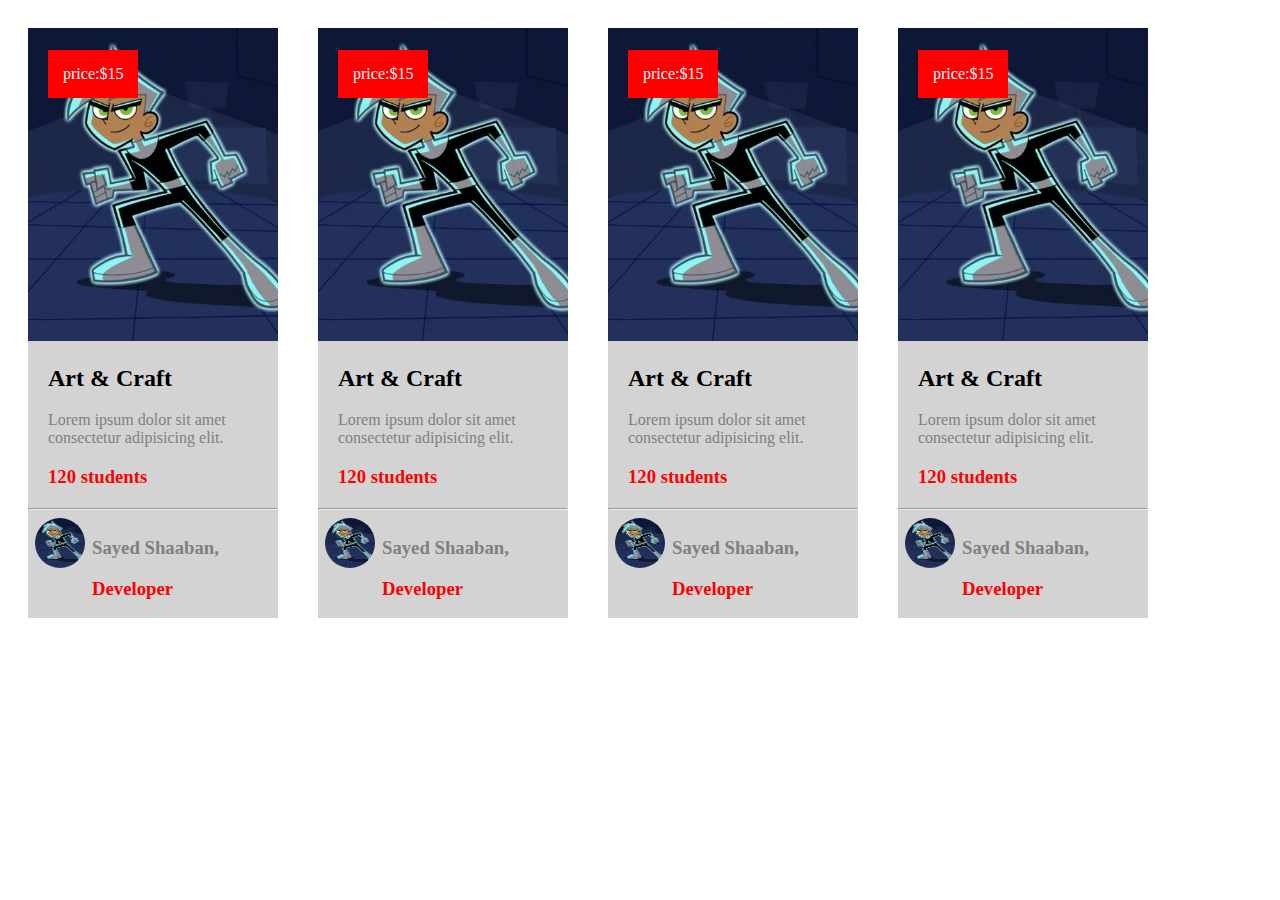
<file: index.html>
<!DOCTYPE html>
<html lang="en">
<head>
    <meta charset="UTF-8">
    <meta name="viewport" content="width=device-width, initial-scale=1.0">
    <title>Document</title>
    <link rel="stylesheet" href="style.css">
</head>
<body>

    <div class="container">
        <div class="card">
            <div>
                <img src="./Danny_phantom.jpg" alt="" id="upper-pic">
            </div>
            <div class="price">
                <p style="color: white; margin: 5px;">price:$15</p>
            </div>
            <div class="middle">
                <h2>Art & Craft</h2>
                <p style="color: grey;">Lorem ipsum dolor sit amet consectetur adipisicing elit.</p>
                <h3 style="color: red;">120 students</h3>
            </div>
            <hr>
            <div class="bottom">
                <div class="pic">
                    <img src="./Danny_phantom.jpg" alt="" id="lower-pic">
                </div>
                <div class="content">
                    <h3 style="color: gray;">Sayed Shaaban,</h3>
                    <h3 style="color: red;">Developer</h3>
                </div>
            </div>
        </div>

        <div class="card">
            <div>
                <img src="./Danny_phantom.jpg" alt="" id="upper-pic">
            </div>
            <div class="price">
                <p style="color: white; margin: 5px;">price:$15</p>
            </div>
            <div class="middle">
                <h2>Art & Craft</h2>
                <p style="color: grey;">Lorem ipsum dolor sit amet consectetur adipisicing elit.</p>
                <h3 style="color: red;">120 students</h3>
            </div>
            <hr>
            <div class="bottom">
                <div class="pic">
                    <img src="./Danny_phantom.jpg" alt="" id="lower-pic">
                </div>
                <div class="content">
                    <h3 style="color: gray;">Sayed Shaaban,</h3>
                    <h3 style="color: red;">Developer</h3>
                </div>
            </div>
        </div>

        <div class="card">
            <div>
                <img src="./Danny_phantom.jpg" alt="" id="upper-pic">
            </div>
            <div class="price">
                <p style="color: white; margin: 5px;">price:$15</p>
            </div>
            <div class="middle">
                <h2>Art & Craft</h2>
                <p style="color: grey;">Lorem ipsum dolor sit amet consectetur adipisicing elit.</p>
                <h3 style="color: red;">120 students</h3>
            </div>
            <hr>
            <div class="bottom">
                <div class="pic">
                    <img src="./Danny_phantom.jpg" alt="" id="lower-pic">
                </div>
                <div class="content">
                    <h3 style="color: gray;">Sayed Shaaban,</h3>
                    <h3 style="color: red;">Developer</h3>
                </div>
            </div>
        </div>

        <div class="card">
            <div>
                <img src="./Danny_phantom.jpg" alt="" id="upper-pic">
            </div>
            <div class="price">
                <p style="color: white; margin: 5px;">price:$15</p>
            </div>
            <div class="middle">
                <h2>Art & Craft</h2>
                <p style="color: grey;">Lorem ipsum dolor sit amet consectetur adipisicing elit.</p>
                <h3 style="color: red;">120 students</h3>
            </div>
            <hr>
            <div class="bottom">
                <div class="pic">
                    <img src="./Danny_phantom.jpg" alt="" id="lower-pic">
                </div>
                <div class="content">
                    <h3 style="color: gray;">Sayed Shaaban,</h3>
                    <h3 style="color: red;">Developer</h3>
                </div>
            </div>
        </div>
    </div>
</body>
</html>
</file>
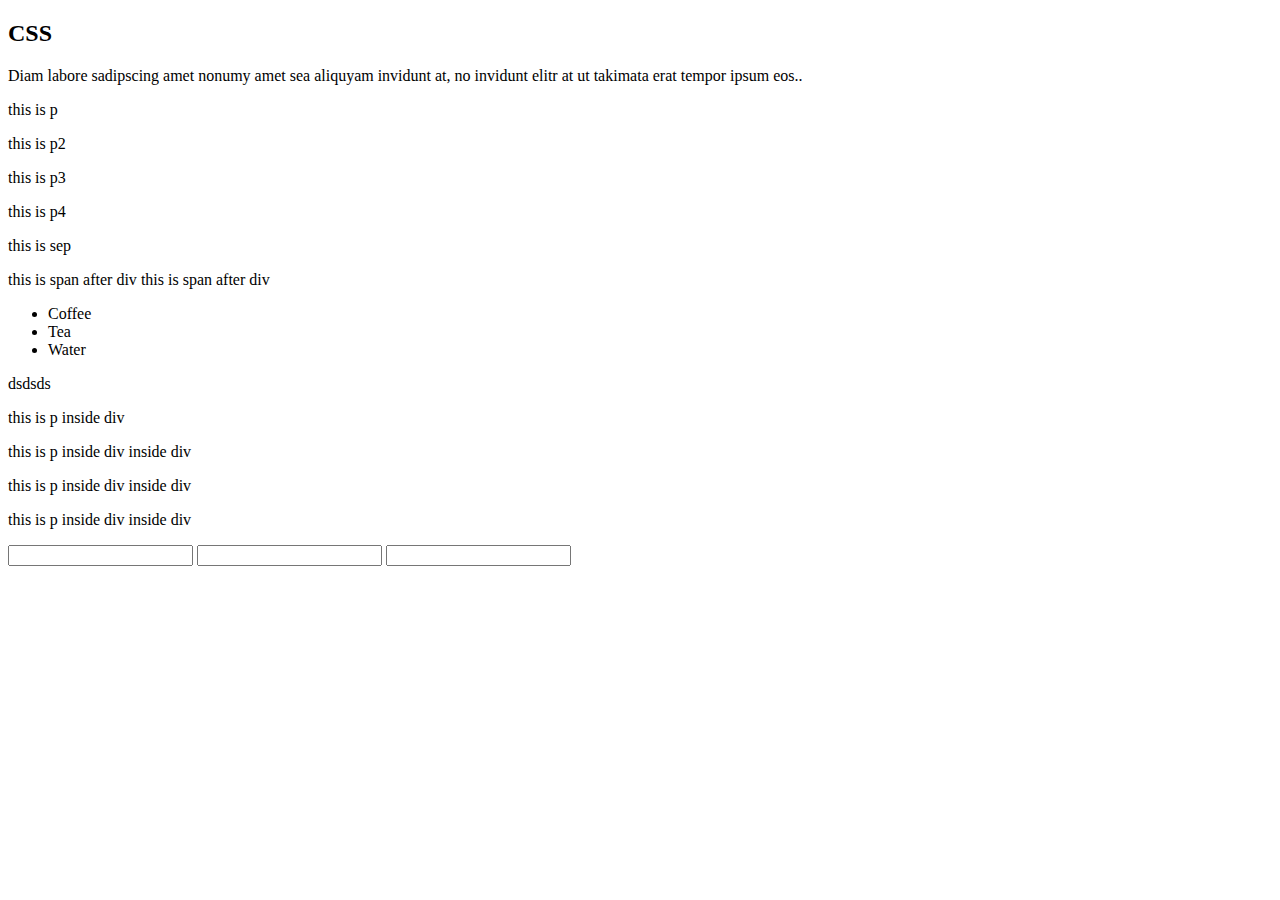
<file: index2.html>
<!DOCTYPE html>
<html lang="en">
<head>
    <meta charset="UTF-8">
    <meta name="viewport" content="width=device-width, initial-scale=1.0">
    <title>Document</title>
    <link rel="stylesheet" href="style2.css">
</head>
<body>
    <h2 class="myClass">CSS</h2>
    <p id="myP">
      Diam labore sadipscing amet nonumy amet sea aliquyam invidunt at, no
      invidunt elitr at ut takimata erat tempor ipsum eos..
    </p>
    <div id="container">
      <p>this is p</p>
      <p class="myClass">this is p2</p>
      <p>this is p3</p>
      <p>this is p4</p>
    </div>
    <p>this is sep</p>
    <span>this is span after div</span>
    <span>this is span after div</span>
    <ul>
      <li>Coffee</li>
      <li class="myClass mainClass">Tea</li>
      <li>Water</li>
    </ul>
    <div id="mydiv">
      dsdsds
      <p class="mainClass">this is p inside div</p>
      <div>
        <p class="mainClass">this is p inside div inside div</p>
        <p>this is p inside div inside div</p>
        <p>this is p inside div inside div</p>
      </div>
    </div>

    <form>
      <input type="text" class="myClass" name="fname" />
      <input type="text" name="age" />
      <input type="password" name="age" class="myClass" />
    </form>
  </body>
</html>
</file>
<file: style.css>
.container{
    display: flex;
    flex-wrap: wrap;
    flex-direction: row;
}
.card{
    margin: 20px;
    width: 250px;
    background-color: lightgray;
}
#upper-pic{
    width: 250px;
    
}
.middle{
    margin: 20px;
}

#lower-pic{
    border-radius:50%;
    height: 50px;
    width: 50px;
}

.bottom{
    display: flex;
    flex-wrap: wrap;
    flex-direction: row;
}

.pic{
    margin-right: 7px;
    margin-left: 7px;
}

.price{
    text-align: center;
    margin: 20px;
    padding: 10px;
    background-color: red;
    position: absolute;
    top: 30px;
}
</file>
<file: style2.css>
/* p{
    color: red;
} */

/* p ,div{
    background-color: red;
} */

/* #mydiv > p{
    color: red;
}

#mydiv p{
    color: red;
}

input[class="myClass"][class="myClass"]{
    background-color: red;
}

span{
    color: red;
} */

/* p.myClass{
    color: red;
}

div#mydiv{
    background-color: red;
} */
</file>
